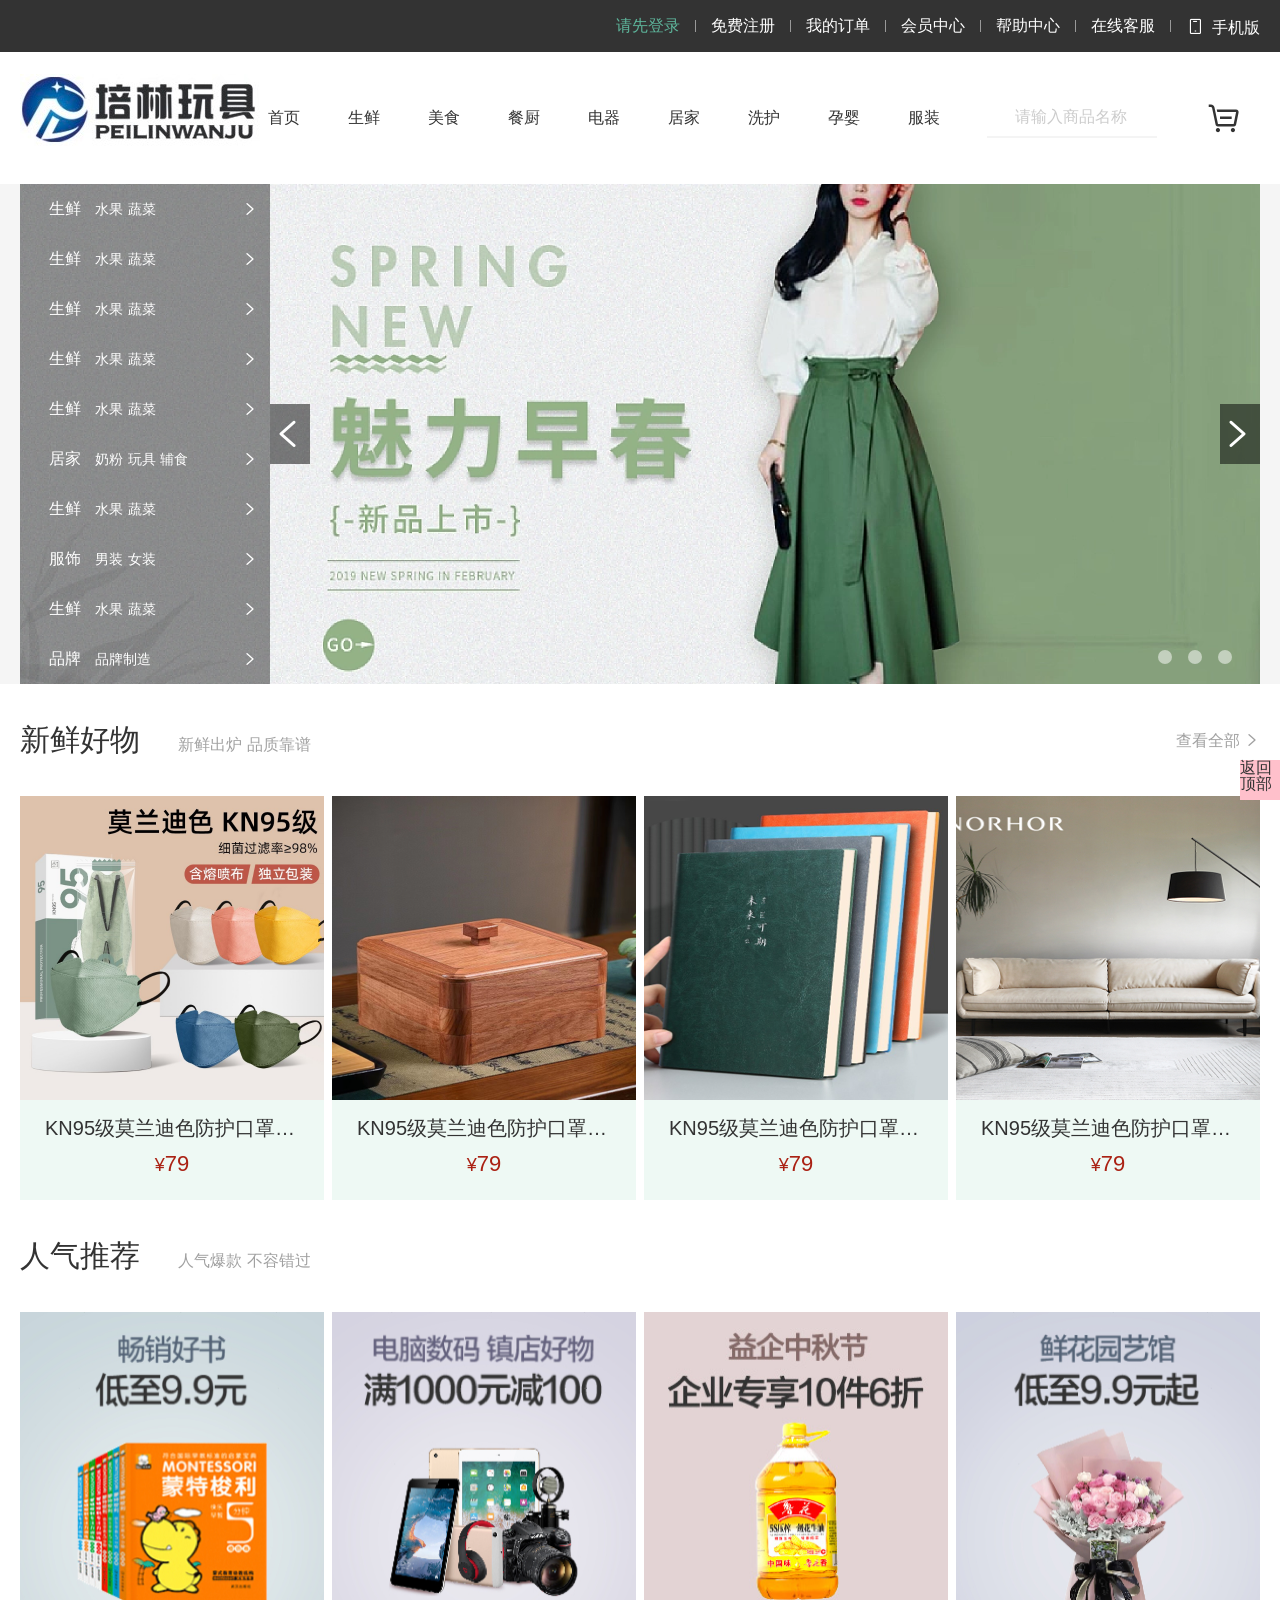
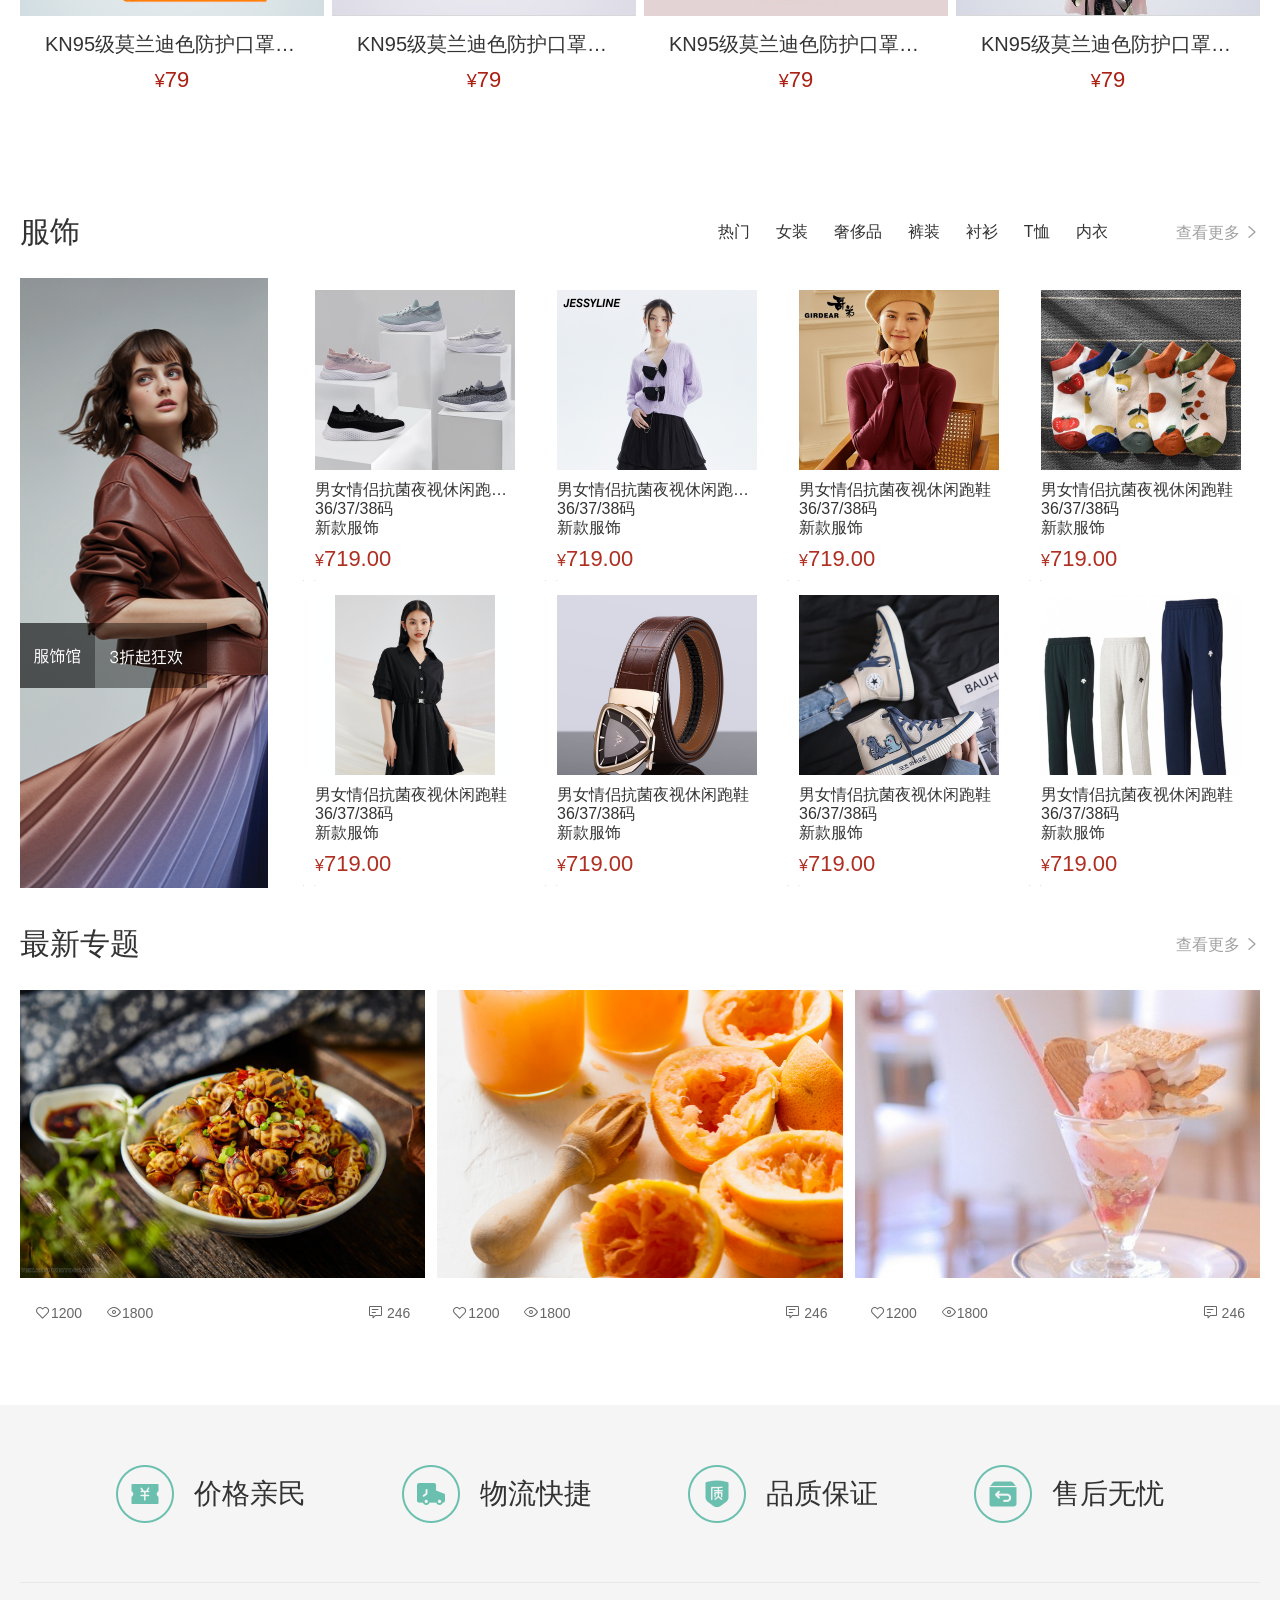
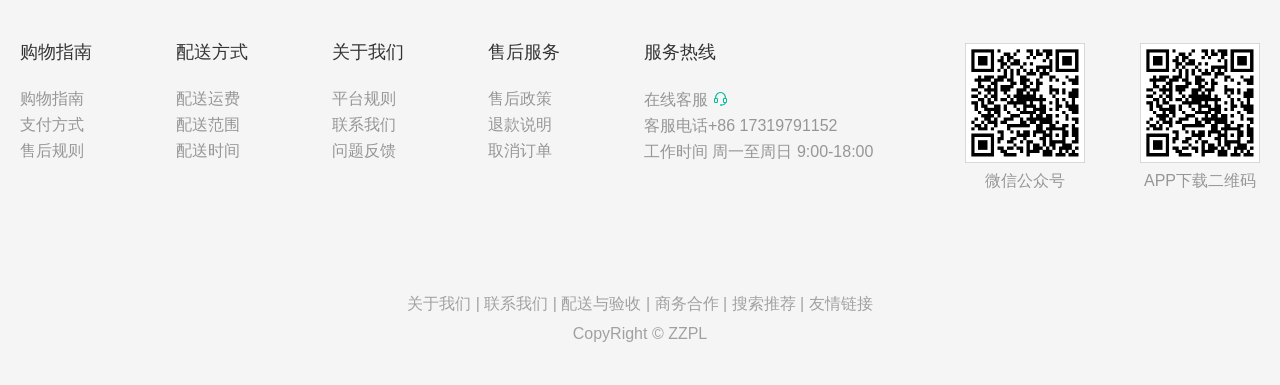
<file: ZZPL首页项目/index.html>
<!DOCTYPE html>
<html lang="en">

<head>
  <meta charset="UTF-8">
  <meta name="viewport" content="width=device-width, initial-scale=1.0">
  <title>zzpl首页</title>
  <!-- 引入网页图标 favicon -->
  <link rel="icon" href="./favicon.ico" type="image/x-icon">
  <!-- 引入字体图标放在自己css文件前面 -->
  <link rel="stylesheet" href="./iconfont/iconfont.css">
  <!-- 引入css文件  先引入初始化css  之后是 公共样式  最后是 index页面样式 -->
  <link rel="stylesheet" href="./css/base.css">
  <link rel="stylesheet" href="./css/common.css">
  <link rel="stylesheet" href="./css/index.css">
</head>

<body>
  <!-- 返回顶部固定定位 -->
  <div class="back">
    <a href="#"> 返回顶部</a>
  </div>
  <!-- 1. 网页的头部 -->
  <!-- 1.1 快捷导航部分 -->
  <div class="shortcut">
    <div class="w">
      <ul>
        <li><a href="#">请先登录</a></li>
        <li class="line"></li>
        <li><a href="#">免费注册 </a></li>
        <li class="line"></li>
        <li><a href="#">我的订单</a></li>
        <li class="line"></li>
        <li><a href="#">会员中心</a></li>
        <li class="line"></li>
        <li><a href="#">帮助中心</a></li>
        <li class="line"></li>
        <li><a href="#">在线客服</a></li>
        <li class="line"></li>
        <li class="mobile"><a href="#"> <i class="iconfont icon-mobile-phone"></i> 手机版</a></li>

      </ul>
    </div>
  </div>
  <!-- 1.2 header部分制作 -->
  <header class="header w">
    <div class="logo">
      <h1>
        <a href="index.html" title="小兔鲜儿">
          <img src="./images/logo.png" alt="小兔鲜儿">
        </a>
      </h1>
    </div>
    <ul class="nav">
      <li><a href="#">首页</a></li>
      <li><a href="#">生鲜</a></li>
      <li><a href="#">美食</a></li>
      <li><a href="#">餐厨</a></li>
      <li><a href="#">电器</a></li>
      <li><a href="#">居家</a></li>
      <li><a href="#">洗护</a></li>
      <li><a href="#">孕婴</a></li>
      <li><a href="#">服装</a></li>
    </ul>
    <div class="search">
      <input type="text" placeholder="请输入商品名称">
    </div>
    <div class="car">
      <a href="#">
        <i class="iconfont icon-cart-full"></i>
      </a>
    </div>
  </header>
  <!-- 首页主体 -->
  <!-- entry模块制作 -->
  <div class="entry">
    <div class="w">
      <div class="category">
        <ul>
          <li>
            <p>
              <a href="#">生鲜</a>
              <a href="#">水果</a>
              <a href="#">蔬菜</a>
            </p>
            <i class="iconfont icon-arrow-right-bold"></i>
          </li>
          <li>
            <p>
              <a href="#">生鲜</a>
              <a href="#">水果</a>
              <a href="#">蔬菜</a>
            </p>
            <i class="iconfont icon-arrow-right-bold"></i>
          </li>
          <li>
            <p>
              <a href="#">生鲜</a>
              <a href="#">水果</a>
              <a href="#">蔬菜</a>
            </p>
            <i class="iconfont icon-arrow-right-bold"></i>
          </li>
          <li>
            <p>
              <a href="#">生鲜</a>
              <a href="#">水果</a>
              <a href="#">蔬菜</a>
            </p>
            <i class="iconfont icon-arrow-right-bold"></i>
          </li>
          <li>
            <p>
              <a href="#">生鲜</a>
              <a href="#">水果</a>
              <a href="#">蔬菜</a>
            </p>
            <i class="iconfont icon-arrow-right-bold"></i>
          </li>
          <li>
            <p>
              <a href="#">居家</a>
              <a href="#">奶粉</a>
              <a href="#">玩具</a>
              <a href="#">辅食</a>
            </p>
            <i class="iconfont icon-arrow-right-bold"></i>
          </li>
          <li>
            <p>
              <a href="#">生鲜</a>
              <a href="#">水果</a>
              <a href="#">蔬菜</a>
            </p>
            <i class="iconfont icon-arrow-right-bold"></i>
          </li>
          <li>
            <p>
              <a href="#">服饰</a>
              <a href="#">男装</a>
              <a href="#">女装</a>
            </p>
            <i class="iconfont icon-arrow-right-bold"></i>
          </li>
          <li>
            <p>
              <a href="#">生鲜</a>
              <a href="#">水果</a>
              <a href="#">蔬菜</a>
            </p>
            <i class="iconfont icon-arrow-right-bold"></i>
          </li>
          <li>
            <p>
              <a href="#">品牌</a>
              <a href="#">品牌制造</a>
            </p>
            <i class="iconfont icon-arrow-right-bold"></i>
          </li>
        </ul>
      </div>
      <div class="banner">
        <!-- 图片切换 -->
        <ul>
          <li>
            <a href="#">
              <img src="./uploads/banner1.png" alt="">
            </a>
          </li>
        </ul>
        <!-- 小圆点 -->
        <ul class="circle">
          <li></li>
          <li></li>
          <li></li>
        </ul>
        <!-- 左右按钮 -->
        <a href="#" class="prev"><i class="iconfont icon-arrow-left-bold"></i></a>
        <a href="#" class="next"><i class="iconfont icon-arrow-right-bold"></i></a>
      </div>
    </div>
  </div>
  <!-- 新鲜好物模块 -->
  <div class="w fresh">
    <div class="box-hd">
      <h2>新鲜好物
        <small>新鲜出炉 品质靠谱</small>
      </h2>
      <a href="#">查看全部 <i class="iconfont icon-arrow-right-bold"></i></a>
    </div>
    <div class="box-bd">
      <ul>
        <li>
          <a href="#">
            <img src="./uploads/goods1.png" alt="">
            <h3 class="title">KN95级莫兰迪色防护口罩你值得拥有</h3>
            <p class="price"> <small>¥</small>79</p>
          </a>
        </li>
        <li>
          <a href="#">
            <img src="./uploads/goods2.png" alt="">
            <h3 class="title">KN95级莫兰迪色防护口罩你值得拥有</h3>
            <p class="price"> <small>¥</small>79</p>
          </a>
        </li>
        <li>
          <a href="#">
            <img src="./uploads/goods3.png" alt="">
            <h3 class="title">KN95级莫兰迪色防护口罩你值得拥有</h3>
            <p class="price"> <small>¥</small>79</p>
          </a>
        </li>
        <li>
          <a href="#">
            <img src="./uploads/goods4.png" alt="">
            <h3 class="title">KN95级莫兰迪色防护口罩你值得拥有</h3>
            <p class="price"> <small>¥</small>79</p>
          </a>
        </li>

      </ul>
    </div>
  </div>

  <!-- 人气推荐模块 -->
  <div class="w hot">
    <div class="box-hd">
      <h2>人气推荐
        <small>人气爆款 不容错过</small>
      </h2>

    </div>
    <div class="box-bd">
      <ul>
        <li>
          <a href="#">
            <img src="./uploads/recommend1.png" alt="">
            <h3 class="title">KN95级莫兰迪色防护口罩你值得拥有</h3>
            <p class="price"> <small>¥</small>79</p>
          </a>
        </li>
        <li>
          <a href="#">
            <img src="./uploads/recommend2.png" alt="">
            <h3 class="title">KN95级莫兰迪色防护口罩你值得拥有</h3>
            <p class="price"> <small>¥</small>79</p>
          </a>
        </li>
        <li>
          <a href="#">
            <img src="./uploads/recommend3.png" alt="">
            <h3 class="title">KN95级莫兰迪色防护口罩你值得拥有</h3>
            <p class="price"> <small>¥</small>79</p>
          </a>
        </li>
        <li>
          <a href="#">
            <img src="./uploads/recommend4.png" alt="">
            <h3 class="title">KN95级莫兰迪色防护口罩你值得拥有</h3>
            <p class="price"> <small>¥</small>79</p>
          </a>
        </li>

      </ul>
    </div>
  </div>

  <!-- 服饰模块制作 -->
  <div class="w">
    <div class="head">
      <h2>服饰</h2>
      <div class="head-right">
        <ul>
          <li>
            <a href="#">热门</a>
          </li>
          <li>
            <a href="#">女装</a>
          </li>
          <li>
            <a href="#">奢侈品</a>
          </li>
          <li>
            <a href="#">裤装</a>
          </li>
          <li>
            <a href="#">衬衫</a>
          </li>
          <li>
            <a href="#">T恤</a>
          </li>
          <li>
            <a href="#">内衣</a>
          </li>
        </ul>
        <a href="#" class="more">查看更多 <i class="iconfont icon-arrow-right-bold"></i></a>
      </div>
    </div>
    <div class="body">
      <a href="#" class="body-l">
        <img src="./uploads/colthes_left.png" alt="">
      </a>
      <ul class="body-r">
        <li>
          <a href="#">
            <img src="./uploads/clothes1.png" alt="">
            <h3 class="title ellipsis">男女情侣抗菌夜视休闲跑鞋闲跑鞋</h3>
            <p>36/37/38码</p>
            <p>新款服饰</p>
            <p class="price"> <small> ¥</small>719.00</p>
          </a>
          <div class="mask">找相似 ></div>
        </li>
        <li>
          <a href="#">
            <img src="./uploads/clothes2.png" alt="">
            <h3 class="title ellipsis">男女情侣抗菌夜视休闲跑鞋闲跑鞋</h3>
            <p>36/37/38码</p>
            <p>新款服饰</p>
            <p class="price"> <small> ¥</small>719.00</p>
          </a>
          <div class="mask">找相似 ></div>
        </li>
        <li>
          <a href="#">
            <img src="./uploads/clothes3.png" alt="">
            <h3 class="title">男女情侣抗菌夜视休闲跑鞋</h3>
            <p>36/37/38码</p>
            <p>新款服饰</p>
            <p class="price"> <small> ¥</small>719.00</p>
          </a>
          <div class="mask">找相似 ></div>
        </li>
        <li>
          <a href="#">
            <img src="./uploads/clothes4.png" alt="">
            <h3 class="title">男女情侣抗菌夜视休闲跑鞋</h3>
            <p>36/37/38码</p>
            <p>新款服饰</p>
            <p class="price"> <small> ¥</small>719.00</p>
          </a>
          <div class="mask">找相似 ></div>
        </li>
        <li>
          <a href="#">
            <img src="./uploads/clothes5.png" alt="">
            <h3 class="title">男女情侣抗菌夜视休闲跑鞋</h3>
            <p>36/37/38码</p>
            <p>新款服饰</p>
            <p class="price"> <small> ¥</small>719.00</p>
          </a>
          <div class="mask">找相似 ></div>
        </li>
        <li>
          <a href="#">
            <img src="./uploads/clothes6.png" alt="">
            <h3 class="title">男女情侣抗菌夜视休闲跑鞋</h3>
            <p>36/37/38码</p>
            <p>新款服饰</p>
            <p class="price"> <small> ¥</small>719.00</p>
          </a>
          <div class="mask">找相似 ></div>
        </li>
        <li>
          <a href="#">
            <img src="./uploads/clothes7.png" alt="">
            <h3 class="title">男女情侣抗菌夜视休闲跑鞋</h3>
            <p>36/37/38码</p>
            <p>新款服饰</p>
            <p class="price"> <small> ¥</small>719.00</p>
          </a>
          <div class="mask">找相似 ></div>
        </li>
        <li>
          <a href="#">
            <img src="./uploads/clothes8.png" alt="">
            <h3 class="title">男女情侣抗菌夜视休闲跑鞋</h3>
            <p>36/37/38码</p>
            <p>新款服饰</p>
            <p class="price"> <small> ¥</small>719.00</p>
          </a>
          <div class="mask">找相似 ></div>
        </li>
      </ul>
    </div>
  </div>

  <!-- 最新专题模块 -->
  <div class="w">
    <div class="head">
      <h2>最新专题</h2>
      <div class="head-right">
        <a href="#" class="more">查看更多 <i class="iconfont icon-arrow-right-bold"></i></a>
      </div>
    </div>
    <div class="news">
      <ul>
        <li>
          <div class="img">
            <img src="./uploads/topic1.png" alt="">
          </div>
          <div class="con">
            <p>
              <span class="like"> <i class="iconfont icon-fabulous"></i>1200</span>
              <span class="view"> <i class="iconfont icon-browse"></i>1800</span>
            </p>
            <p class="reply"> <i class="iconfont icon-comment"></i> 246</p>
          </div>
        </li>
        <li>
          <div class="img">
            <img src="./uploads/topic2.png" alt="">
          </div>
          <div class="con">
            <p>
              <span class="like"> <i class="iconfont icon-fabulous"></i>1200</span>
              <span class="view"> <i class="iconfont icon-browse"></i>1800</span>
            </p>
            <p class="reply"> <i class="iconfont icon-comment"></i> 246</p>
          </div>
        </li>
        <li>
          <div class="img">
            <img src="./uploads/topic3.png" alt="">
          </div>
          <div class="con">
            <p>
              <span class="like"> <i class="iconfont icon-fabulous"></i>1200</span>
              <span class="view"> <i class="iconfont icon-browse"></i>1800</span>
            </p>
            <p class="reply"> <i class="iconfont icon-comment"></i> 246</p>
          </div>
        </li>
      </ul>
    </div>
  </div>

  <!-- 2. 网页的底部 -->
  <footer class="footer">
    <div class="w">
      <!-- 口号模块 -->
      <div class="slogan">
        <ul>
          <li>
            <h5></h5>
            <p>价格亲民</p>
          </li>
          <li>
            <h5 class="two"></h5>
            <p>物流快捷</p>
          </li>
          <li>
            <h5 class="three"></h5>
            <p>品质保证</p>
          </li>
          <li>
            <h5 class="four"></h5>
            <p>售后无忧</p>
          </li>
        </ul>
      </div>
      <div class="service">
        <div class="service-left">
          <dl>
            <dt>购物指南</dt>
            <dd><a href="#">购物指南</a></dd>
            <dd><a href="#">支付方式</a></dd>
            <dd><a href="#">售后规则</a></dd>
          </dl>
          <dl>
            <dt>配送方式</dt>
            <dd><a href="#">配送运费</a></dd>
            <dd><a href="#">配送范围</a></dd>
            <dd><a href="#">配送时间</a></dd>
          </dl>
          <dl>
            <dt>关于我们</dt>
            <dd><a href="#">平台规则</a></dd>
            <dd><a href="#">联系我们</a></dd>
            <dd><a href="#">问题反馈</a></dd>
          </dl>
          <dl>
            <dt>售后服务</dt>
            <dd><a href="#">售后政策</a></dd>
            <dd><a href="#">退款说明</a></dd>
            <dd><a href="#">取消订单</a></dd>
          </dl>
          <dl>
            <dt>服务热线</dt>
            <dd><a href="#">在线客服 <i class="iconfont icon-customer-service"></i></a></dd>
            <dd><a href="#">客服电话+86 17319791152</a></dd>
            <dd><a href="#">工作时间 周一至周日 9:00-18:00</a></dd>
          </dl>
        </div>
        <div class="service-right">
          <ul>
            <li>
              <img src="./images/app.png" alt="">
              <p>微信公众号</p>
            </li>
            <li>
              <img src="./images/app.png" alt="">
              <p>APP下载二维码</p>
            </li>
          </ul>
        </div>
      </div>
      <div class="copyright">
        <p>
          <a href="#">关于我们</a> |
          <a href="#">联系我们</a> |
          <a href="#">配送与验收</a> |
          <a href="#">商务合作</a> |
          <a href="#">搜索推荐</a> |
          <a href="#">友情链接</a>
        </p>
        <p>CopyRight © ZZPL</p>
      </div>
    </div>
  </footer>
</body>

</html>
</file>
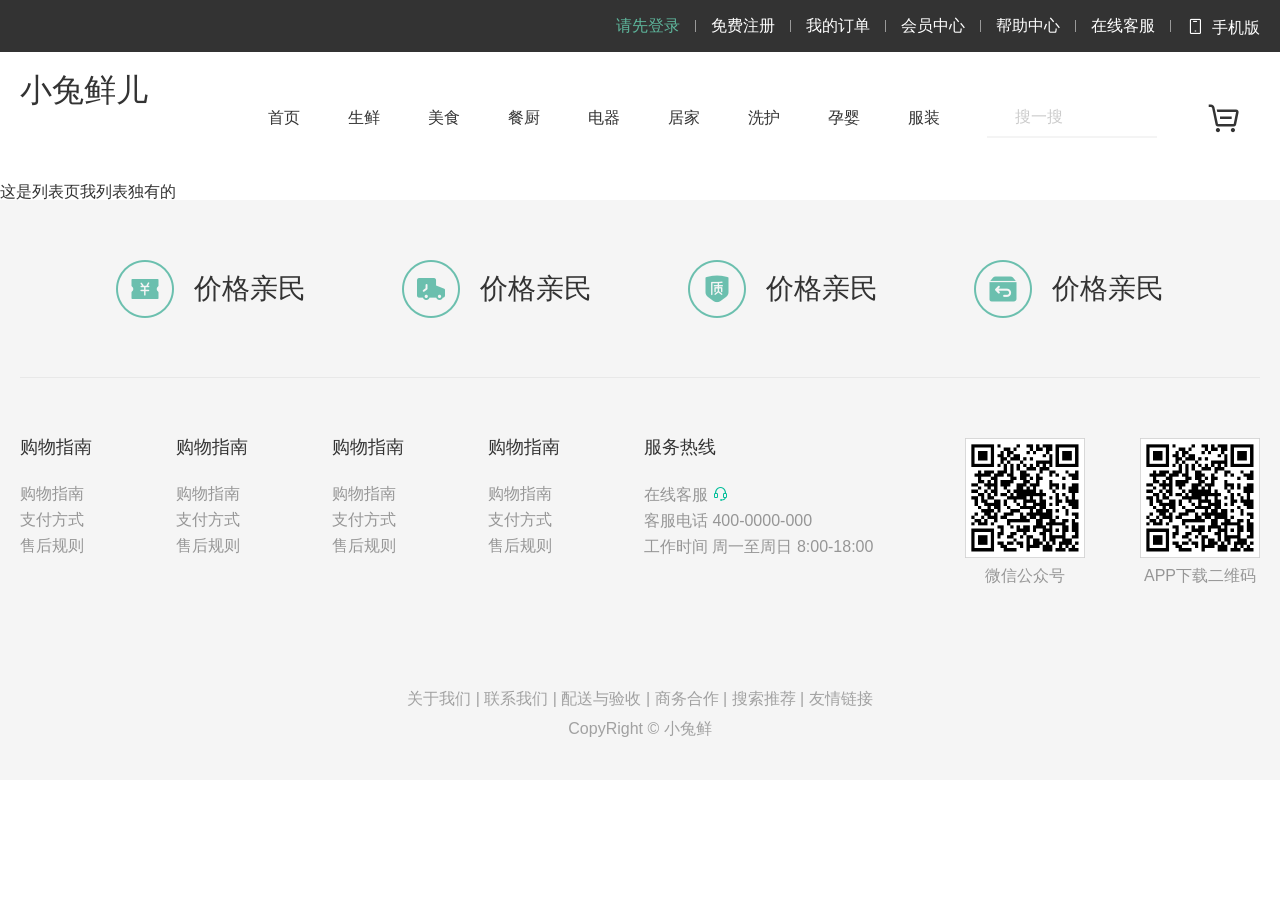
<file: ZZPL首页项目/list.html>
<!DOCTYPE html>
<html lang="en">

<head>
  <meta charset="UTF-8">
  <meta name="viewport" content="width=device-width, initial-scale=1.0">
  <title>小兔鲜列表页</title>
  <!-- 引入网页图标 favicon -->
  <link rel="icon" href="./favicon.ico" type="image/x-icon">
  <!-- 引入字体图标放在自己css文件前面 -->
  <link rel="stylesheet" href="./iconfont/iconfont.css">
  <!-- 引入css文件  先引入初始化css  之后是 公共样式  最后是 index页面样式 -->
  <link rel="stylesheet" href="./css/base.css">
  <link rel="stylesheet" href="./css/common.css">
  <link rel="stylesheet" href="./css/index.css">
</head>

<body>
  <!-- 1. 网页的头部 -->
  <!-- 1.1 快捷导航部分 -->
  <div class="shortcut">
    <div class="w">
      <ul>
        <li><a href="#">请先登录</a></li>
        <li class="line"></li>
        <li><a href="#">免费注册 </a></li>
        <li class="line"></li>
        <li><a href="#">我的订单</a></li>
        <li class="line"></li>
        <li><a href="#">会员中心</a></li>
        <li class="line"></li>
        <li><a href="#">帮助中心</a></li>
        <li class="line"></li>
        <li><a href="#">在线客服</a></li>
        <li class="line"></li>
        <li><a href="#"> <i class="iconfont icon-mobile-phone"></i> 手机版</a></li>

      </ul>
    </div>
  </div>
  <!-- 1.2 header部分制作 -->
  <header class="header w">
    <div class="logo">
      <h1>
        <a href="index.html" title="小兔鲜儿">小兔鲜儿</a>
      </h1>
    </div>
    <ul class="nav">
      <li><a href="#">首页</a></li>
      <li><a href="#">生鲜</a></li>
      <li><a href="#">美食</a></li>
      <li><a href="#">餐厨</a></li>
      <li><a href="#">电器</a></li>
      <li><a href="#">居家</a></li>
      <li><a href="#">洗护</a></li>
      <li><a href="#">孕婴</a></li>
      <li><a href="#">服装</a></li>
    </ul>
    <div class="search">
      <input type="text" placeholder="搜一搜">
    </div>
    <div class="car">
      <i class="iconfont icon-cart-full"></i>
    </div>
  </header>

  <!-- 首页主体 -->
  这是列表页我列表独有的


  <!-- 2. 网页的底部 -->
  <footer class="footer">
    <div class="w">
      <!-- 口号模块 -->
      <div class="slogan">
        <ul>
          <li>
            <h5></h5>
            <p>价格亲民</p>
          </li>
          <li>
            <h5 class="two"></h5>
            <p>价格亲民</p>
          </li>
          <li>
            <h5 class="three"></h5>
            <p>价格亲民</p>
          </li>
          <li>
            <h5 class="four"></h5>
            <p>价格亲民</p>
          </li>
        </ul>
      </div>
      <div class="service">
        <div class="service-left">
          <dl>
            <dt>购物指南</dt>
            <dd><a href="#">购物指南</a></dd>
            <dd><a href="#">支付方式</a></dd>
            <dd><a href="#">售后规则</a></dd>
          </dl>
          <dl>
            <dt>购物指南</dt>
            <dd><a href="#">购物指南</a></dd>
            <dd><a href="#">支付方式</a></dd>
            <dd><a href="#">售后规则</a></dd>
          </dl>
          <dl>
            <dt>购物指南</dt>
            <dd><a href="#">购物指南</a></dd>
            <dd><a href="#">支付方式</a></dd>
            <dd><a href="#">售后规则</a></dd>
          </dl>
          <dl>
            <dt>购物指南</dt>
            <dd><a href="#">购物指南</a></dd>
            <dd><a href="#">支付方式</a></dd>
            <dd><a href="#">售后规则</a></dd>
          </dl>
          <dl>
            <dt>服务热线</dt>
            <dd><a href="#">在线客服 <i class="iconfont icon-customer-service"></i></a></dd>
            <dd><a href="#">客服电话 400-0000-000</a></dd>
            <dd><a href="#">工作时间 周一至周日 8:00-18:00</a></dd>
          </dl>
        </div>
        <div class="service-right">
          <ul>
            <li>
              <img src="./images/app.png" alt="">
              <p>微信公众号</p>
            </li>
            <li>
              <img src="./images/app.png" alt="">
              <p>APP下载二维码</p>
            </li>
          </ul>
        </div>
      </div>
      <div class="copyright">
        <p>
          <a href="#">关于我们</a> |
          <a href="#">联系我们</a> |
          <a href="#">配送与验收</a> |
          <a href="#">商务合作</a> |
          <a href="#">搜索推荐</a> |
          <a href="#">友情链接</a>
        </p>
        <p>CopyRight © 小兔鲜</p>
      </div>
    </div>
  </footer>
</body>

</html>
</file>
<file: ZZPL首页项目/iconfont/iconfont.css>
@font-face {
  font-family: "iconfont"; /* Project id 3703850 */
  src: url('iconfont.woff2?t=1665647794908') format('woff2'),
       url('iconfont.woff?t=1665647794908') format('woff'),
       url('iconfont.ttf?t=1665647794908') format('truetype');
}

.iconfont {
  font-family: "iconfont" !important;
  font-size: 16px;
  font-style: normal;
  -webkit-font-smoothing: antialiased;
  -moz-osx-font-smoothing: grayscale;
}

.icon-favorites-fill:before {
  content: "\e721";
}

.icon-cart-full:before {
  content: "\e746";
}

.icon-browse:before {
  content: "\e666";
}

.icon-comment:before {
  content: "\e668";
}

.icon-customer-service:before {
  content: "\e66a";
}

.icon-fabulous:before {
  content: "\e66f";
}

.icon-mobile-phone:before {
  content: "\e678";
}

.icon-search:before {
  content: "\e67d";
}

.icon-arrow-left-bold:before {
  content: "\e685";
}

.icon-arrow-right-bold:before {
  content: "\e687";
}
</file>
<file: ZZPL首页项目/css/base.css>
/* 去除常见标签默认的 margin 和 padding */
* {
  margin: 0;
  padding: 0;
  box-sizing: border-box;
}

/* 设置网页统一的字体大小、行高、字体系列相关属性 */
body {
  font: 16px/1 "Microsoft Yahei",
    "Hiragino Sans GB", "Heiti SC", "WenQuanYi Micro Hei", sans-serif;
  color: #333;
}

/* 去除列表默认样式 */
ul,
ol {
  list-style: none;
}

/* 去除默认的倾斜效果 */
em,
i {
  font-style: normal;
}

/* 去除a标签默认下划线，并设置默认文字颜色 */
a {
  text-decoration: none;
  color: #333;
}

/* 设置img的垂直对齐方式为居中对齐，去除img默认下间隙 */
img {
  vertical-align: middle;
}

/* 去除input默认样式 */
input {
  border: none;
  outline: none;
  color: #333;
}

h1,
h2,
h3,
h4,
h5,
h6 {
  font-weight: 400;
}
</file>
<file: ZZPL首页项目/css/common.css>
/* 写公共的样式，比如网页的头部和底部 */
  .w {
    width: 1240px;
    margin: 0 auto;
  }

  /* 1. 网页的头部  */
  /* 1.1 快捷导航部分 */
  .shortcut {
    height: 52px;
    background-color: #333;
  }

  .shortcut ul {
    display: flex;
    justify-content: flex-end;
    align-items: center;
    height: 52px;
  }

  .shortcut .mobile:hover i {
    transform: rotate(360deg);
    transition: all .3s;
  }

  .shortcut li a {
    color: #fff;
  }

  .shortcut li a:hover {
    color: #5EB69C;
  }

  .shortcut .line {
    width: 1px;
    height: 12px;
    background-color: #999;
    margin: 0 15px;
  }

  .shortcut li i {
    display: inline-block;
    font-size: 18px;
    margin-right: 4px;
  }

  /* 修改第一个li里面的a的颜色为 #5EB69C */
  .shortcut li:first-child a {
    color: #5EB69C;
  }

  /* 1.2 header部分制作 */
  .header {
    position: sticky;
    top: 0;
    z-index: 999;
    display: flex;
    justify-content: space-between;
    align-items: center;
    height: 132px;
    background-color: #fff;
  }

  .header .logo {
    width: 200px;
    height: 88px;
    background-color: #fff;
  }

  .header .logo h1 {
    width: 100%;
    height: 100%;

  }

  .header .logo a {
    width: 100%;
    height: 100%;

    text-indent: -999px;
    overflow: hidden;
  }

  .nav {
    display: flex;
    gap: 48px;
  }

  .nav li a {
    display: block;
    height: 40px;
    line-height: 40px;
    font-size: 16px;
  }

  .nav li a:hover {
    color: #5EB69C;
    border-bottom: 2px solid #5EB69C;
  }

  .search {
    position: relative;
  }

  .search i {
    position: absolute;
    top: 9px;
    left: 0px;
    font-size: 20px;
    color: #ccc;
  }

  .search input {
    width: 170px;
    height: 40px;
    border-bottom: 2px solid #F4F4F4;
    padding-left: 28px;
    font-size: 16px;
  }

  .search input::placeholder {
    font-size: 16px;
    color: #ccc;
  }

  .car {
    position: relative;
  }

  .car i {
    font-size: 40px;
    margin-right: 15px;
  }

  .car span {
    position: absolute;
    top: 0;
    left: 20px;
    padding: 2px 5px;
    background-color: #E26237;
    border-radius: 8px;
    color: #fff;
  }

  /* 2. 网页的底部  */
  .footer {
    height: 580px;
    background-color: #f5f5f5;
  }

  .slogan {
    height: 178px;
    border-bottom: 1px solid #e8e8e8;
  }

  .slogan ul {
    display: flex;
    justify-content: space-evenly;
    align-items: center;
    height: 178px;
  }

  .slogan ul li {
    display: flex;
    align-items: center;
  }

  .slogan ul li h5 {
    width: 58px;
    height: 58px;
    background: url(../images/sprite.png) no-repeat;
  }

  .slogan ul li p {
    font-size: 28px;
    margin-left: 20px;
  }

  .slogan ul li .two {
    background-position: 0 -58px;
  }

  .slogan ul li .three {
    background-position: 0 -116px;
  }

  .slogan ul li .four {
    background-position: 0 -174px;
  }

  /* 服务模块 */
  .service {
    display: flex;
    justify-content: space-between;
    margin-top: 60px;
  }

  .service-left {
    display: flex;
    gap: 84px;
  }

  .service-left dt {
    font-size: 18px;
    margin-bottom: 30px;
  }

  .service-left dd {
    margin-bottom: 10px;
  }

  .service-left dd a {
    color: #969696;
  }

  .service-left dd a i {
    color: #00BE9A;
  }

  /* #00BE9A  */
  .service-right ul {
    display: flex;
    text-align: center;
  }

  .service-right ul li {
    margin-left: 55px;
    color: #969696;
  }

  .service-right ul li p {
    margin-top: 10px;
  }

  /* 版权模块 */
  .copyright {
    text-align: center;
    margin-top: 100px;
    line-height: 30px;
    color: #A1A1A1;
  }

  .copyright a {
    color: #A1A1A1;
  }
</file>
<file: ZZPL首页项目/css/index.css>
html {
  scroll-behavior: smooth;
}

.back {
  position: fixed;
  right: 0;
  bottom: 100px;
  width: 40px;
  height: 40px;
  background-color: pink;
}

/* 这里是写index页面的专门样式 */
.entry {
  height: 500px;
  background-color: #f5f5f5;
}

.entry .w {
  position: relative;
  height: 100%;
  /* background: url(../uploads/banner1.png) no-repeat; */
}

.category {
  position: absolute;
  top: 0;
  left: 0;
  /* 提高定位的层级 */
  z-index: 99;
  width: 250px;
  height: 500px;
  background: rgba(0, 0, 0, .42);
}

.category ul li {
  display: flex;
  justify-content: space-between;
  align-items: center;
  height: 50px;
  /* background-color: pink; */
  padding: 0 12px 0 29px;
  color: #fff;
}

/* 鼠标经过li 背景变成#00BE9A   */
.category ul li:hover {
  background-color: #00BE9A;
}

.category ul li a {
  color: #fff;
  font-size: 14px;
}

.category ul li a:first-child {
  font-size: 16px;
  margin-right: 10px;
}

.banner {
  position: relative;
}

.banner .circle {
  display: flex;
  position: absolute;
  bottom: 20px;
  right: 20px;
}

.banner .circle li {
  width: 14px;
  height: 14px;
  background-color: rgba(255, 255, 255, 0.5);
  border-radius: 50%;
  margin: 0 8px;
}

/* 鼠标经过利用阴影实现边框效果 */
.banner .circle li:hover {
  box-shadow: 0 0 0 4px rgba(255, 255, 255, 0.5);
  background-color: #fff;
}

.banner .next,
.banner .prev {
  position: absolute;
  top: 50%;
  width: 40px;
  height: 60px;
  background-color: rgba(0, 0, 0, 0.5);
  transform: translateY(-50%);
}

.banner .next {
  right: 0;
}

.banner .prev {
  left: 250px;
}

.banner .next i,
.banner .prev i {
  text-align: center;
  line-height: 60px;
  color: #fff;
  font-size: 35px;
}



/* 新鲜好物模块 */
.box-hd {
  display: flex;
  justify-content: space-between;
  align-items: center;
  height: 112px;
  /* background-color: pink; */
}

.box-hd h2 {
  font-size: 30px;
}

.box-hd h2 small {
  font-size: 16px;
  color: #A1A1A1;
  margin-left: 30px;
}

/* #A1A1A1 */
.box-hd a {
  font-size: 16px;
  color: #A1A1A1;
}

.box-bd ul {
  display: flex;
  justify-content: space-between;
}

.box-bd ul li {
  width: 304px;
  height: 404px;
  background-color: #EEF9F4;
  text-align: center;
  transition: all .3s;
}

.box-bd ul li:hover {
  transform: translateY(-10px);
  box-shadow: 0 10px 20px rgba(0, 0, 0, 0.1);
}

.box-bd ul li a {
  display: block;
  height: 100%;
}

.box-bd ul li img {
  width: 304px;
  height: 304px;
}

.box-bd ul li .title {
  margin: 18px 0 15px;
  font-size: 20px;
  padding: 0 25px;
  /* 单行文字溢出显示省略号 */
  overflow: hidden;
  text-overflow: ellipsis;
  white-space: nowrap;
}

/* #AA2113 */
.box-bd ul li .price {
  font-size: 22px;
  color: #AA2113;
}

.box-bd ul li .price small {
  font-size: 18px;
}

/* 人气推荐模块 */
.hot .box-bd ul li {
  background-color: #fff;
}

.hot {
  margin-bottom: 60px;
}

/* 服饰模块制作 */
.head {
  display: flex;
  justify-content: space-between;
  align-items: center;
  height: 102px;
  padding-top: 10px;
  /* background-color: pink; */
}

.head h2 {
  font-size: 30px;
}

.head .head-right {
  display: flex;
}

.head .head-right ul {
  display: flex;
  gap: 10px;
}

.head .head-right .more {
  font-size: 16px;
  color: #A1A1A1;
  margin-left: 60px;
}

.head .head-right ul li a {
  padding: 3px 8px;
  border-radius: 5px;
}

.head .head-right ul li a:hover {
  color: #fff;
  background-color: #00BE9A;
}

.body {
  display: flex;
  justify-content: space-between;
}

.body .body-l {
  width: 248px;
  height: 610px;
  background-color: pink;
}

.body .body-r {
  display: flex;
  flex-wrap: wrap;
  width: 968px;
  height: 610px;
  /* background-color: pink; */
}

.body .body-r li {
  position: relative;
  width: 242px;
  height: 305px;
  /* background-color: skyblue; */
  padding: 10px 21px 0;
  border: 2px solid transparent;
  overflow: hidden;
}

.body .body-r li:hover {
  border: 2px solid #00BE9A;
}

.body .body-r li:hover .mask {
  text-align: center;
  line-height: 83px;
  color: #fff;
  /*bottom: 0;*/
  transform: translateY(-83px);
  transition: all .2s;
}

.body .body-r li .mask {
  position: absolute;
  bottom: -83px;
  left: 0;
  width: 100%;
  height: 83px;
  background-color: #00BE9A;
}

.body .body-r li a {
  display: block;
  width: 100%;
  height: 100%;
  line-height: 19px;
}

.body .body-r li img {
  width: 200px;
  height: 180px;
}

.body .body-r li .title {
  margin-top: 10px;
  font-size: 16px;
}

.body .body-r li .price {
  font-size: 22px;
  color: #AF2F22;
  margin-top: 12px;
}

.body .body-r li small {
  font-size: 16px;
}

/* 单行文本溢出显示省略号 做一个类名 */
.ellipsis {
  overflow: hidden;
  text-overflow: ellipsis;
  white-space: nowrap;
}

.news {
  margin-bottom: 60px;
}

.news ul {
  display: flex;
  gap: 12px;
}

.news ul li {
  flex: 1;
  height: 355px;
  /* background-color: pink; */
}

.news ul li:hover img {
  transform: scale(1.2);
  transition: all .3s;
}

.news .img {
  /* width: 100%;
  height: 288px;*/
  overflow: hidden;
}

.news ul li img {
  width: 100%;
}

.news .con {
  height: 67px;
  display: flex;
  justify-content: space-between;
  align-items: center;
  /* background-color: pink; */
  padding: 0 15px;
  font-size: 14px;
  color: #666666;
}

.news .con .like {
  margin-right: 20px;
}
</file>
